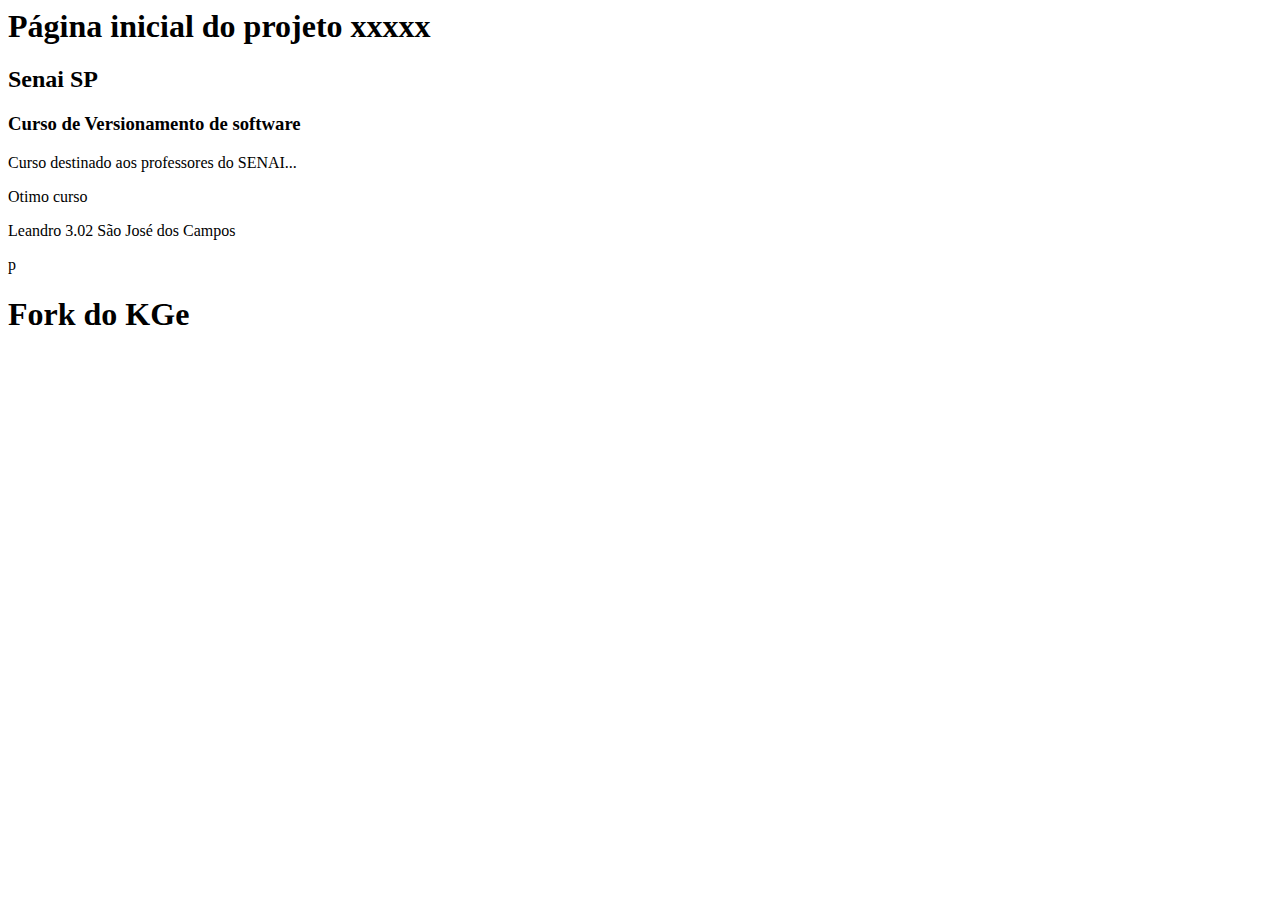
<file: index.html>
<html>
  <head>
    <title>ProEducador Turma 2</title>
  </head>
  <body>
    <h1>Página inicial do projeto xxxxx</h1>
	<h2>Senai SP</h2>
       <h3>Curso de Versionamento de software</h3>
       <p>Curso destinado aos professores do SENAI...</p>

	  <p>Otimo curso</p>

	  <p>Leandro 3.02 São José dos Campos</p>p

	  <h1> Fork do KGe </h1>

  </body>
</html>
</file>
